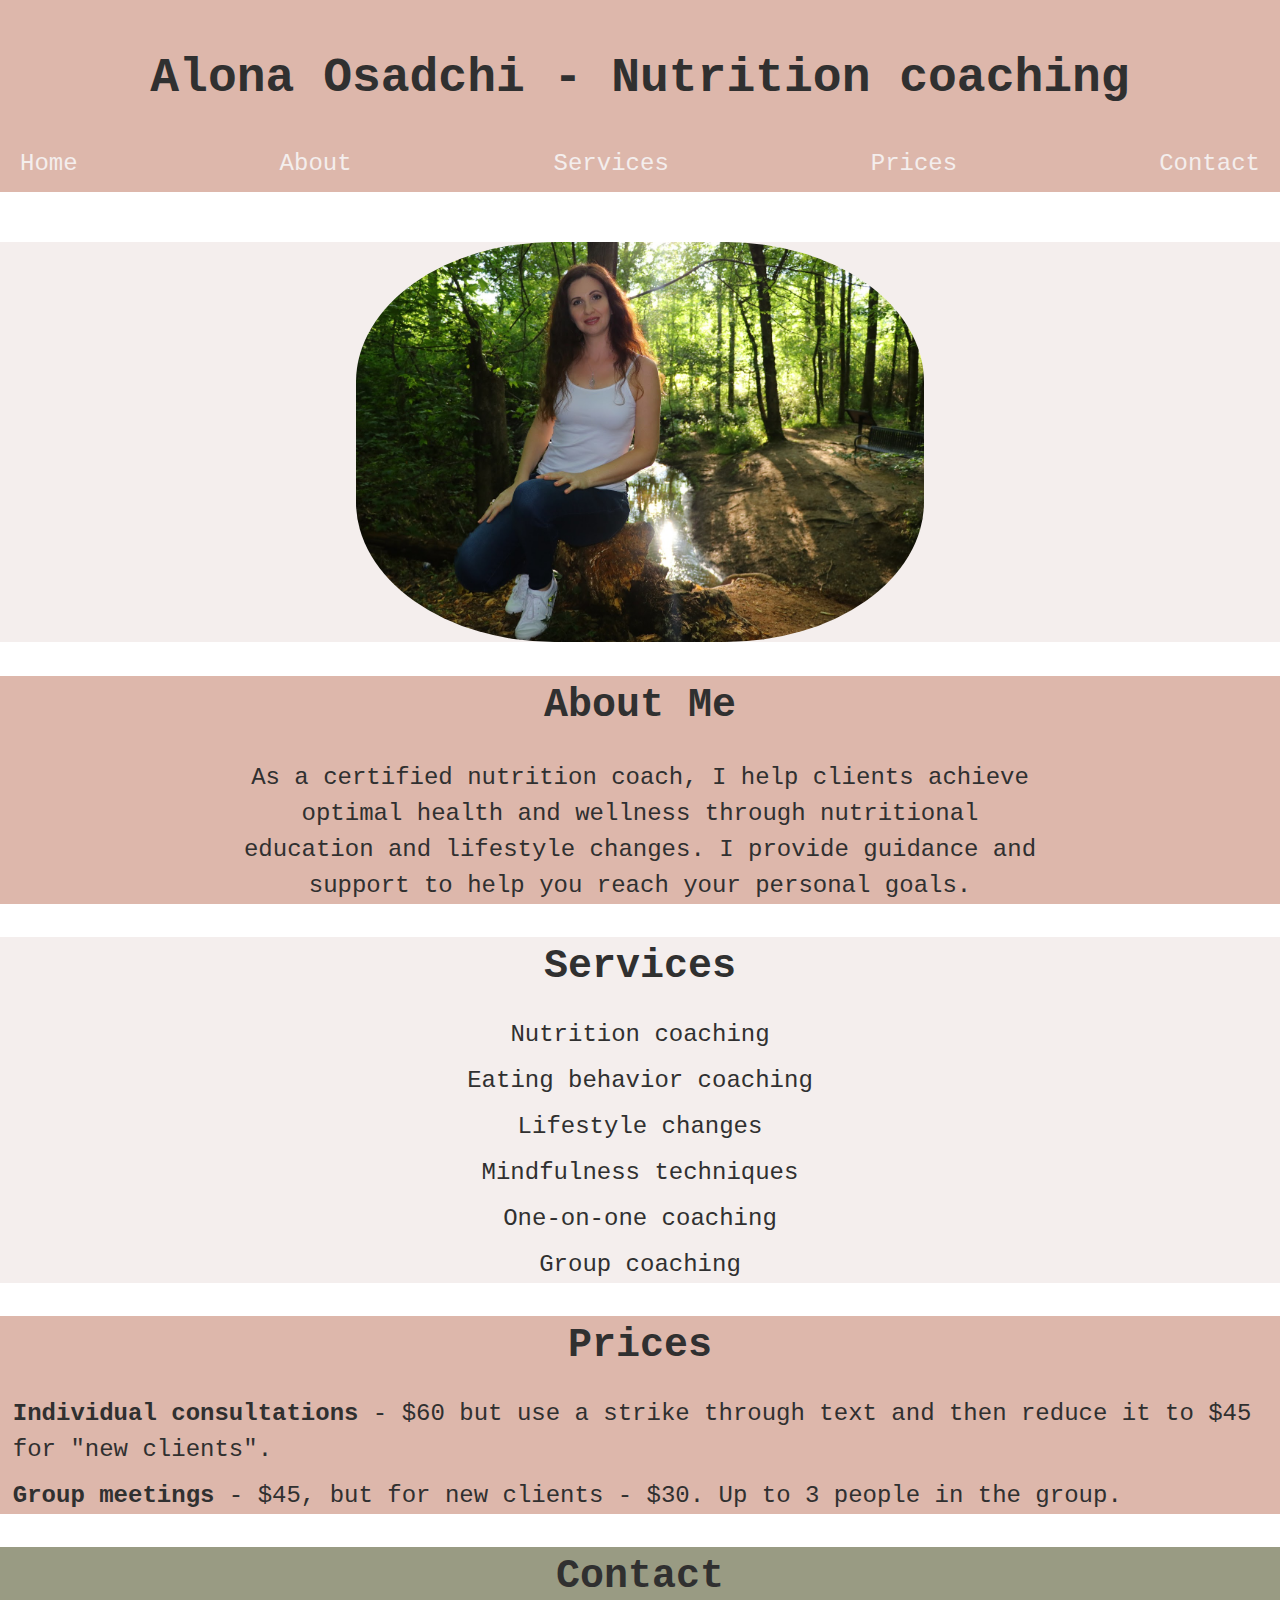
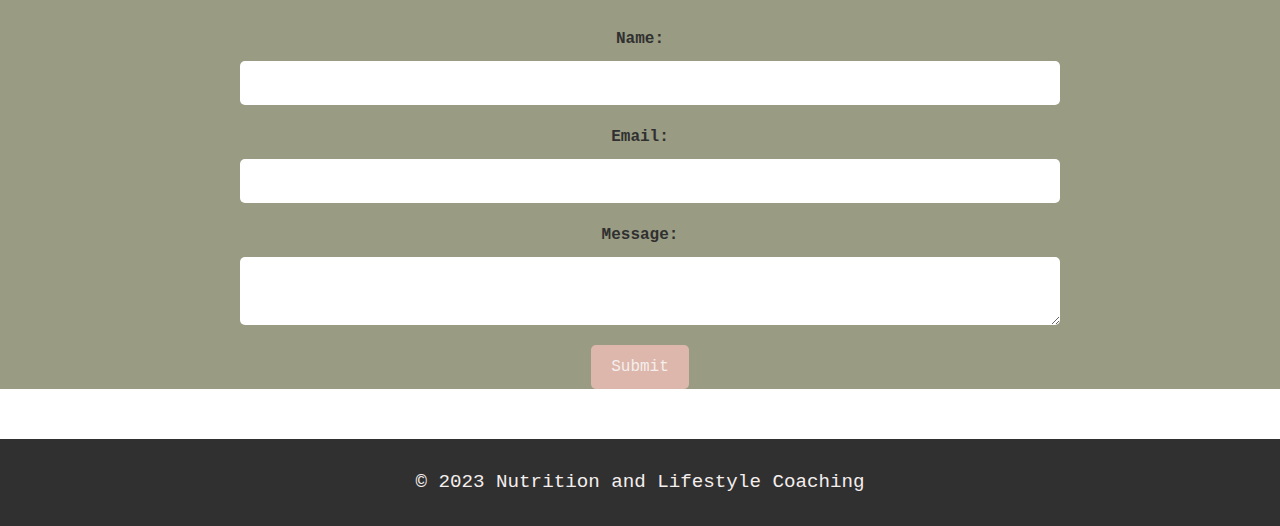
<file: index.html>
<!DOCTYPE html>
<html lang="en">
<head>
	<meta charset="UTF-8">
	<title>Alona Osadchi - Nutrition coaching</title>
	<link rel="stylesheet" href="css/style.css">
</head>
<body>
	<header>
		<h1>Alona Osadchi - Nutrition coaching</h1>
		<nav>
			<ul>
				<li><a href="#home">Home</a></li>
				<li><a href="#about">About</a></li>
				<li><a href="#services">Services</a></li>
				<li><a href="#prices">Prices</a></li>
				<li><a href="#contact">Contact</a></li>
			</ul>
		</nav>
	</header>
	<main>
		<section id="home" style="background-color: #f4eeed">
			<div class="container">
				<div class="centered-image">
					<img src="img/profile2_files/IMG_5141.jpg" alt="Nutrition and Lifestyle Coaching">
				</div>
			</div>
		</section>
		<section id="about" style="background-color: #ddb7ab">
			<div class="container">
				<h2>About Me</h2>
				<p>As a certified nutrition coach, I help clients achieve optimal health and wellness through nutritional education and lifestyle changes. I provide guidance and support to help you reach your personal goals.</p>
			</div>
		</section>
			<section id="services" style="background-color: #f4eeed">
			<div class="container">
				<h2>Services</h2>
				<ul>
					<li>Nutrition coaching</li>
					<li>Eating behavior coaching</li>
					<li>Lifestyle changes</li>
					<li>Mindfulness techniques</li>
					<li>One-on-one coaching</li>
					<li>Group coaching</li>
				</ul>
			</div>
		</section>
		<section id="prices" style="background-color: #ddb7ab">
			<h2>Prices</h2>
			<ul>
			  <li>
				<strong>Individual consultations</strong> - $60 but use a strike through text and then reduce it to $45 for "new clients".
			  </li>
			  <li>
				<strong>Group meetings</strong> - $45, but for new clients - $30. Up to 3 people in the group.
			  </li>
			</ul>
		  </section>
		<section id="contact" style="background-color: #999b83">
			<div class="container">
				<h2>Contact</h2>
				<form>
					<label for="name">Name:</label>
					<input type="text" id="name" name="name" required>
					<label for="email">Email:</label>
					<input type="email" id="email" name="email" required>
					<label for="message">Message:</label>
					<textarea id="message" name="message" required></textarea>
					<button type="submit">Submit</button>
				</form>
			</div>
		</section>
		
	</main>
	<footer style="background-color: #303030">
		<p>&copy; 2023 Nutrition and Lifestyle Coaching</p>
	</footer>
</body>
</html>
</file>
<file: css/style.css>
*{
	font-family: 'Quicksand','Courier New', Courier, monospace;
	line-height: 1.5;
}
h1{
	font-size: 3em;
	color: #303030;
}
body {
	font-family: Arial, sans-serif;
	margin: 0;
	padding: 0;
	text-align: center;
	color: #303030;
}

header {
	background-color: #ddb7ab;
	color: #f4eeed;
	padding: 10px;
	
}

nav ul {
	list-style-type: none;
	margin: 0;
	padding: 0;
	display: flex;
	justify-content: space-between;
}

nav li {
	margin: 0 10px;
}

nav a {
	color: #f4eeed;
	text-decoration: none;
}

nav a:hover {
	color: #999b83;
}

main {
	padding: 50px 0;
}

.container {
	max-width: 800px;
	margin: 0 auto;
	padding: 0 20px;
	
}

.centered-image {
	display: flex;
	justify-content: center;
	align-items: center;
	height: 400px;
}

.centered-image img {
	max-width: 100%;
	max-height: 100%;
	border-radius: 35%;
}

h2 {
	font-size: 2.5em;
	margin-bottom: 20px;
}

ul {
	margin: 0;
	padding: 0;
	list-style-type: none;
}

li {
	margin-bottom: 10px;
	font-size: 1.5rem;
}

form label {
	display: block;
	margin-bottom: 10px;
	font-weight: bold;
}

form input,
form textarea {
	display: block;
	width: 100%;
	padding: 10px;
	margin-bottom: 20px;
	border: none;
	border-radius: 5px;
	font-size: 1em;
}

form button {
	background-color: #ddb7ab;
	color: #f4eeed;
	padding: 10px 20px;
	border: none;
	border-radius: 5px;
	font-size: 1em;
	cursor: pointer;
}

form button:hover {
	background-color: #999b83;
}

footer {
	padding: 10px;
	color: #f4eeed;
	font-size: 0.8em;
	
}

p{
	font-size: 1.5em;
}
#prices li{
	text-align: left;
	margin-left: 1%;
}
</file>
